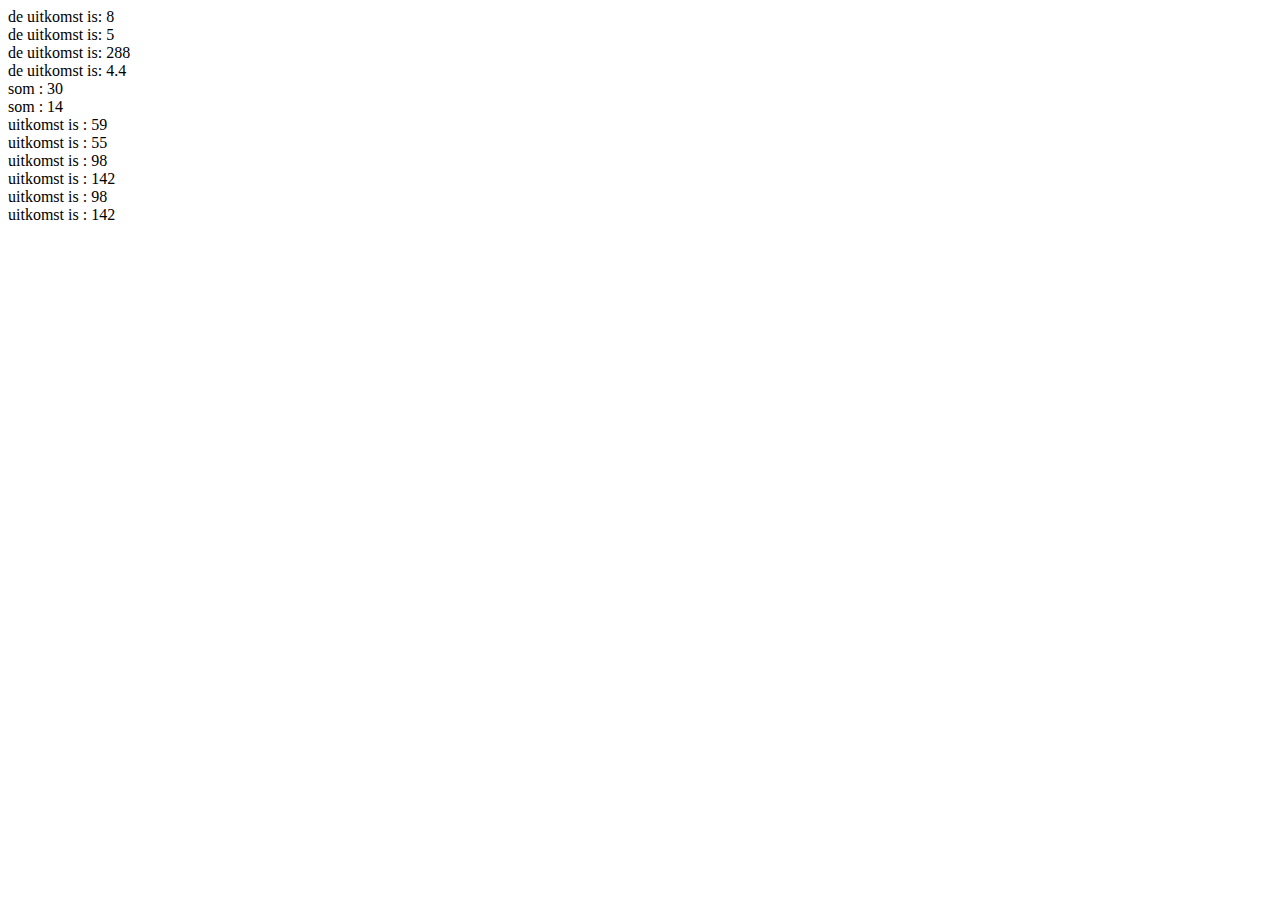
<file: les1/MI2-les1.html>
<!DOCTYPE html>
<html lang="nl">
	<head>
		<meta charset="utf-8" >
		<meta name="description" content="beschrijving van de webpagina" >
		<meta name="keywords" content="trefwoorden, gescheiden, door, komma's">
        <meta name="viewport" content="width=device-width, height=device-height" />
		<title>Javascript</title>

	</head>
    <body>
<script type="text/javascript">
function optellen(getal1, getal2){
    return getal1 + getal2;
}
   

function aftrekken(getal1, getal2){
    return getal1 - getal2;
}
   

function vermenigvuldiging(getal1, getal2){
    return getal1 * getal2;
}
    
function deling(getal1, getal2){
    return getal1 / getal2;
}
     document.write('de uitkomst is: '+ optellen(5, 3)+ '<br>');
     document.write('de uitkomst is: '+ aftrekken(10, 5)+ '<br>');
    document.write('de uitkomst is: '+ vermenigvuldiging(8, 36)+ '<br>');

    document.write('de uitkomst is: '+ deling(22, 5)+ '<br>');    
    function Optelling(){
        this.cijfer1 = 10
        this.cijfer2 = 20
    }
    
    var optelling = new Optelling;
    document.write("som : " +(optelling.cijfer1 + optelling.cijfer2) + '<br>')
    optelling.cijfer1 = 9;
    optelling.cijfer2 = 5;
    document.write("som : " +(optelling.cijfer1 + optelling.cijfer2) + '<br>')
    
    function Aftrekking(){
        this.cijfer3 = 50
        this.cijfer4 = 9
    }
    
    var aftrekking = new Aftrekking;
    document.write("uitkomst is : " +(aftrekking.cijfer3 + aftrekking.cijfer4) + '<br>')
    aftrekking.cijfer3 = 25;
    aftrekking.cijfer4 = 30;
    document.write("uitkomst is : " +(aftrekking.cijfer3 + aftrekking.cijfer4) + '<br>')
    
    function Vermenigvuldig(){
        this.cijfer5 = 14
        this.cijfer6 = 84
    }
    
    var vermenigvuldig = new Vermenigvuldig;
    document.write("uitkomst is : " +(vermenigvuldig.cijfer5 + vermenigvuldig.cijfer6) + '<br>')
    vermenigvuldig.cijfer5 = 63;
    vermenigvuldig.cijfer6 = 79;
    document.write("uitkomst is : " +(vermenigvuldig.cijfer5 + vermenigvuldig.cijfer6) + '<br>')
    
    function Deel(){
        this.cijfer7 = 14
        this.cijfer8 = 84
    }
    
    var delen = new Deel;
    document.write("uitkomst is : " +(delen.cijfer7 + delen.cijfer8) + '<br>')
    delen.cijfer7 = 63;
    delen.cijfer8 = 79;
    document.write("uitkomst is : " +(delen.cijfer7 + delen.cijfer8) + '<br>')
    
   
</script>  
</body>
</html>
</file>
